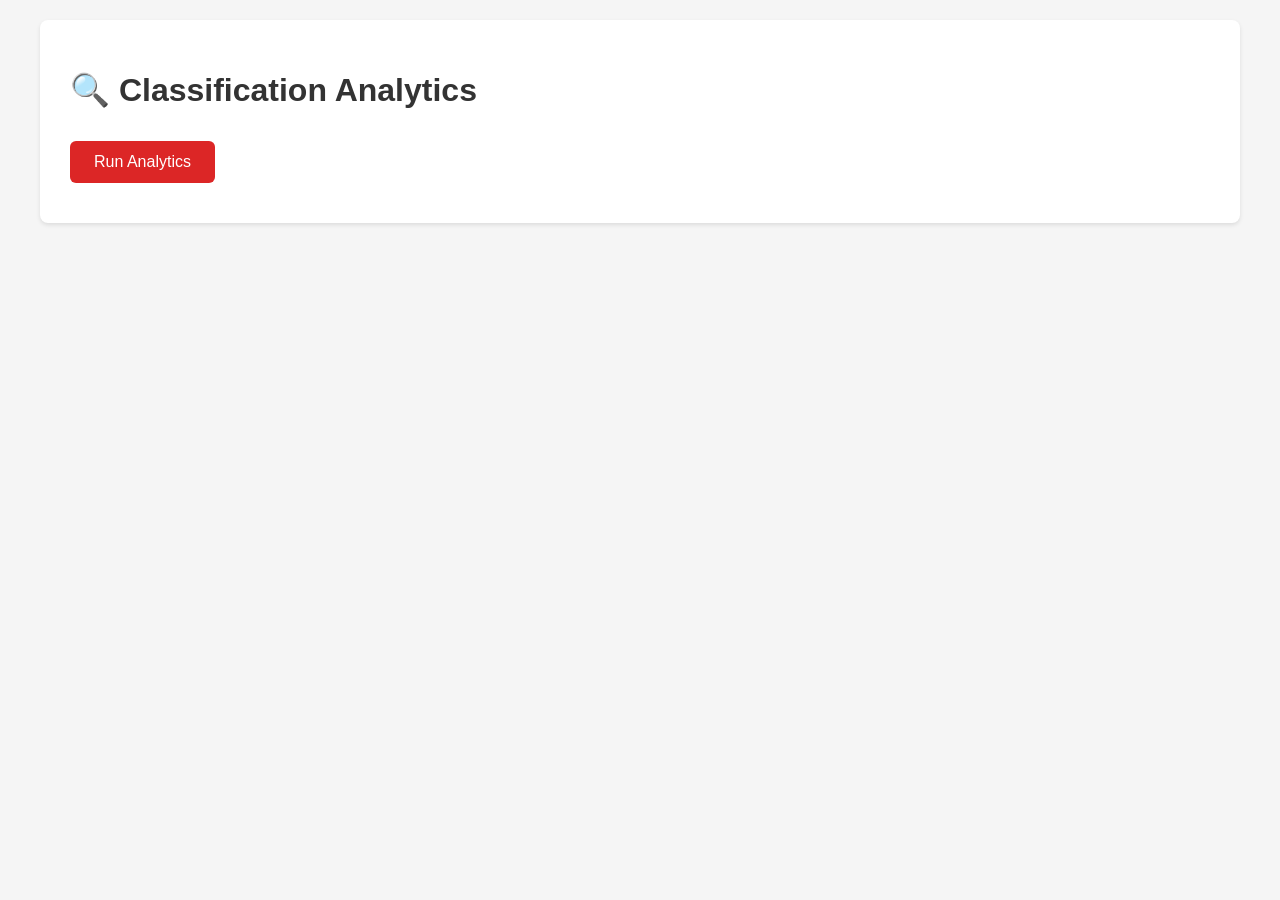
<file: test-analytics.html>
<!DOCTYPE html>
<html lang="en">
<head>
    <meta charset="UTF-8">
    <meta name="viewport" content="width=device-width, initial-scale=1.0">
    <title>Classification Analytics</title>
    <style>
        body {
            font-family: Arial, sans-serif;
            max-width: 1200px;
            margin: 0 auto;
            padding: 20px;
            background-color: #f5f5f5;
        }
        .container {
            background: white;
            padding: 30px;
            border-radius: 8px;
            box-shadow: 0 2px 4px rgba(0,0,0,0.1);
        }
        h1 { color: #333; }
        button {
            background-color: #dc2626;
            color: white;
            border: none;
            padding: 12px 24px;
            border-radius: 6px;
            cursor: pointer;
            font-size: 16px;
            margin: 10px 0;
        }
        button:hover { background-color: #b91c1c; }
        .loading { color: #666; font-style: italic; }
        .error { color: #dc2626; background: #fee; padding: 15px; border-radius: 4px; margin: 10px 0; }
        .success { color: #059669; background: #d1fae5; padding: 15px; border-radius: 4px; margin: 10px 0; }
        pre {
            background: #f3f4f6;
            padding: 15px;
            border-radius: 4px;
            overflow-x: auto;
            max-height: 600px;
            overflow-y: auto;
        }
        .stats-grid {
            display: grid;
            grid-template-columns: repeat(auto-fit, minmax(200px, 1fr));
            gap: 15px;
            margin: 20px 0;
        }
        .stat-card {
            background: #f9fafb;
            padding: 15px;
            border-radius: 6px;
            border-left: 4px solid #dc2626;
        }
        .stat-card h3 {
            margin: 0 0 10px 0;
            font-size: 14px;
            color: #666;
        }
        .stat-card .value {
            font-size: 24px;
            font-weight: bold;
            color: #333;
        }
        .misclassification {
            background: #fef3c7;
            border-left: 4px solid #f59e0b;
            padding: 15px;
            margin: 10px 0;
            border-radius: 4px;
        }
        .low-confidence {
            background: #fee2e2;
            border-left: 4px solid #ef4444;
            padding: 10px;
            margin: 5px 0;
            border-radius: 4px;
        }
    </style>
</head>
<body>
    <div class="container">
        <h1>🔍 Classification Analytics</h1>
        <button onclick="runAnalytics()">Run Analytics</button>
        <div id="results"></div>
    </div>

    <script type="module">
        // Load Supabase
        const script = document.createElement('script');
        script.src = 'https://cdn.jsdelivr.net/npm/@supabase/supabase-js@2/dist/umd/supabase.min.js';
        script.onload = () => {
            window.supabase = supabase.createClient(
                'https://hmolyqzbvxxliemclrld.supabase.co',
                'eyJhbGciOiJIUzI1NiIsInR5cCI6IkpXVCJ9.eyJpc3MiOiJzdXBhYmFzZSIsInJlZiI6Imhtb2x5cXpidnh4bGllbWNscmxkIiwicm9sZSI6ImFub24iLCJpYXQiOjE3NjAyNDY5NzAsImV4cCI6MjA3NTgyMjk3MH0.G2AOT-8zZ5sk8qGQUBifFqq5ww2W7Hxvtux0tlQ0Q-4'
            );
        };
        document.head.appendChild(script);

        window.runAnalytics = async function() {
            const resultsDiv = document.getElementById('results');
            resultsDiv.innerHTML = '<div class="loading">🔄 Running analytics... Please wait...</div>';

            try {
                const { data, error } = await window.supabase.functions.invoke('analyze-classifications', {
                    body: {}
                });

                if (error) {
                    throw error;
                }

                if (data.error) {
                    resultsDiv.innerHTML = `<div class="error">❌ Error: ${data.error}</div>`;
                    return;
                }

                displayResults(data);
            } catch (error) {
                resultsDiv.innerHTML = `<div class="error">❌ Error: ${error.message || error}</div>`;
                console.error('Analytics error:', error);
            }
        };

        function displayResults(data) {
            const { analysis, summary } = data;
            const resultsDiv = document.getElementById('results');

            let html = `
                <div class="success">
                    <h2>✅ Analytics Complete</h2>
                    <div class="stats-grid">
                        <div class="stat-card">
                            <h3>Total Classifications</h3>
                            <div class="value">${summary.totalClassifications}</div>
                        </div>
                        <div class="stat-card">
                            <h3>Low Confidence Cases</h3>
                            <div class="value">${summary.lowConfidenceCount}</div>
                        </div>
                        <div class="stat-card">
                            <h3>Potential Misclassifications</h3>
                            <div class="value">${summary.potentialMisclassificationsCount}</div>
                        </div>
                        <div class="stat-card">
                            <h3>Types Analyzed</h3>
                            <div class="value">${summary.typesAnalyzed}</div>
                        </div>
                    </div>
                </div>

                <h2>📊 Confidence Distribution</h2>
                <div class="stats-grid">
                    <div class="stat-card">
                        <h3>Very Low (&lt; 50%)</h3>
                        <div class="value">${analysis.confidenceDistribution.veryLow}</div>
                    </div>
                    <div class="stat-card">
                        <h3>Low (50-60%)</h3>
                        <div class="value">${analysis.confidenceDistribution.low}</div>
                    </div>
                    <div class="stat-card">
                        <h3>Medium (60-80%)</h3>
                        <div class="value">${analysis.confidenceDistribution.medium}</div>
                    </div>
                    <div class="stat-card">
                        <h3>High (80-90%)</h3>
                        <div class="value">${analysis.confidenceDistribution.high}</div>
                    </div>
                    <div class="stat-card">
                        <h3>Very High (&gt; 90%)</h3>
                        <div class="value">${analysis.confidenceDistribution.veryHigh}</div>
                    </div>
                </div>

                <h2>📈 Performance by Type</h2>
                <table style="width: 100%; border-collapse: collapse; margin: 20px 0;">
                    <thead>
                        <tr style="background: #f3f4f6;">
                            <th style="padding: 12px; text-align: left; border-bottom: 2px solid #ddd;">Type</th>
                            <th style="padding: 12px; text-align: right; border-bottom: 2px solid #ddd;">Count</th>
                            <th style="padding: 12px; text-align: right; border-bottom: 2px solid #ddd;">Avg Confidence</th>
                            <th style="padding: 12px; text-align: right; border-bottom: 2px solid #ddd;">Low Confidence</th>
                            <th style="padding: 12px; text-align: right; border-bottom: 2px solid #ddd;">High Confidence</th>
                        </tr>
                    </thead>
                    <tbody>
            `;

            Object.entries(analysis.byType)
                .sort((a, b) => b[1].count - a[1].count)
                .forEach(([type, stats]: [string, any]) => {
                    html += `
                        <tr>
                            <td style="padding: 10px; border-bottom: 1px solid #eee;"><strong>${type.toUpperCase()}</strong></td>
                            <td style="padding: 10px; text-align: right; border-bottom: 1px solid #eee;">${stats.count}</td>
                            <td style="padding: 10px; text-align: right; border-bottom: 1px solid #eee;">${(stats.avgConfidence * 100).toFixed(1)}%</td>
                            <td style="padding: 10px; text-align: right; border-bottom: 1px solid #eee; color: ${stats.lowConfidence > 0 ? '#dc2626' : '#059669'};">${stats.lowConfidence}</td>
                            <td style="padding: 10px; text-align: right; border-bottom: 1px solid #eee; color: #059669;">${stats.highConfidence}</td>
                        </tr>
                    `;
                });

            html += `
                    </tbody>
                </table>
            `;

            // Show potential misclassifications
            if (analysis.potentialMisclassifications.length > 0) {
                html += `
                    <h2>⚠️ Potential Misclassifications (${analysis.potentialMisclassifications.length})</h2>
                `;
                
                analysis.potentialMisclassifications.slice(0, 20).forEach((mis: any) => {
                    html += `
                        <div class="misclassification">
                            <strong>Report ID:</strong> ${mis.id}<br>
                            <strong>Classified as:</strong> <span style="color: #dc2626;">${mis.classifiedAs.toUpperCase()}</span><br>
                            <strong>Suggested:</strong> <span style="color: #059669;">${mis.suggestedType.toUpperCase()}</span><br>
                            <strong>Confidence:</strong> ${(parseFloat(mis.confidence) * 100).toFixed(1)}%<br>
                            <strong>Reason:</strong> ${mis.reason}<br>
                            <strong>Description:</strong> ${mis.description || 'N/A'}
                        </div>
                    `;
                });

                if (analysis.potentialMisclassifications.length > 20) {
                    html += `<p><em>... and ${analysis.potentialMisclassifications.length - 20} more</em></p>`;
                }
            }

            // Show low confidence cases
            if (analysis.lowConfidenceCases.length > 0) {
                html += `
                    <h2>📉 Low Confidence Cases (${analysis.lowConfidenceCases.length})</h2>
                `;
                
                analysis.lowConfidenceCases.slice(0, 15).forEach((case_: any) => {
                    html += `
                        <div class="low-confidence">
                            <strong>Report ID:</strong> ${case_.id}<br>
                            <strong>Type:</strong> ${case_.type.toUpperCase()}<br>
                            <strong>Confidence:</strong> ${(parseFloat(case_.confidence) * 100).toFixed(1)}%<br>
                            <strong>Date:</strong> ${new Date(case_.createdAt).toLocaleString()}<br>
                            <strong>Description:</strong> ${case_.description || 'N/A'}
                        </div>
                    `;
                });

                if (analysis.lowConfidenceCases.length > 15) {
                    html += `<p><em>... and ${analysis.lowConfidenceCases.length - 15} more</em></p>`;
                }
            }

            html += `
                <h2>📋 Full Analysis Data</h2>
                <pre>${JSON.stringify(data, null, 2)}</pre>
            `;

            resultsDiv.innerHTML = html;
        }
    </script>
</body>
</html>
</file>
